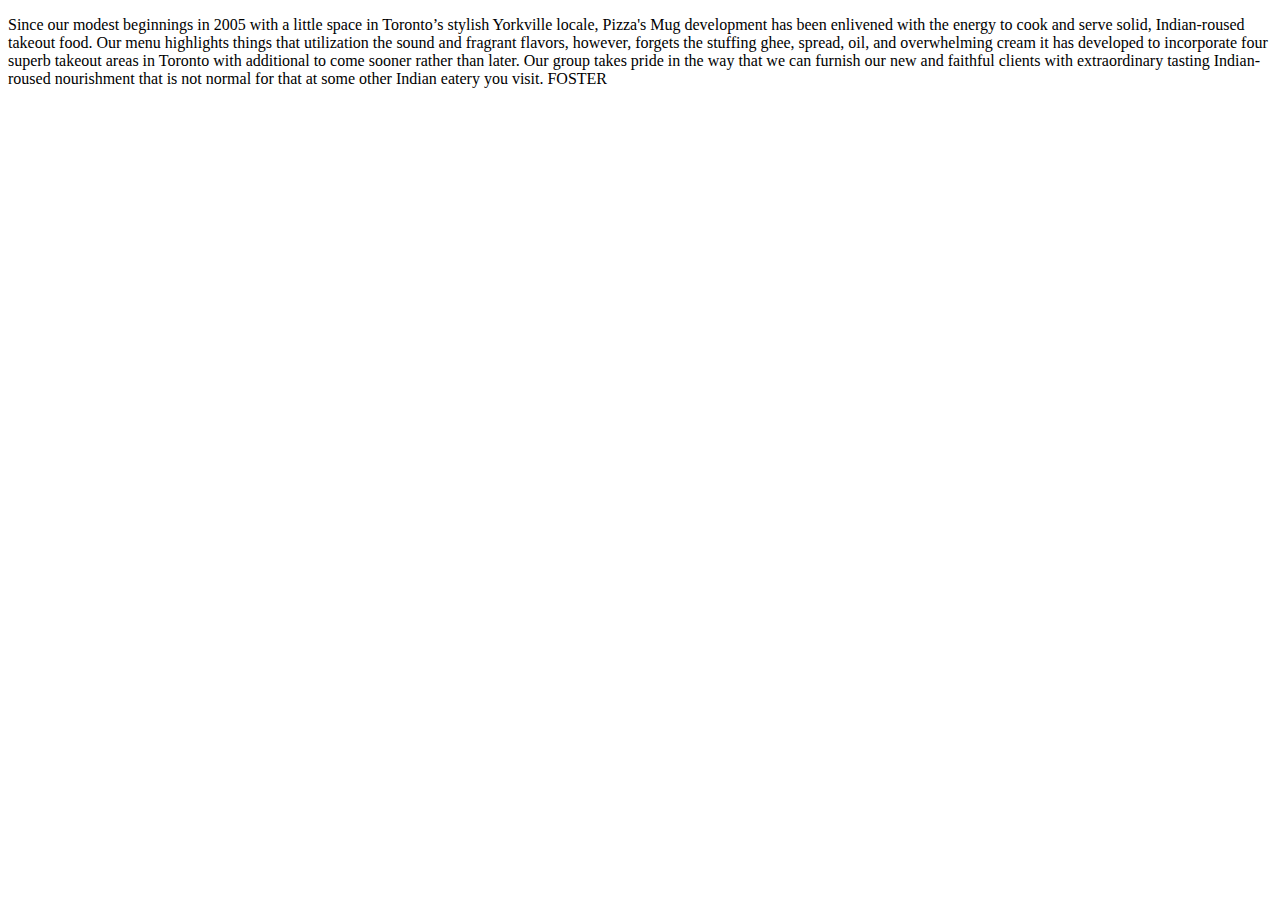
<file: about.html>
<!DOCTYPE html>
<html lang="en">
<head>
    <meta charset="UTF-8">
    <meta http-equiv="X-UA-Compatible" content="IE=edge">
    <meta name="viewport" content="width=device-width, initial-scale=1.0">
    <title>Document</title>
</head>
<body>
    <p>Since our modest beginnings in 2005 with a little space in Toronto’s stylish Yorkville locale, Pizza's Mug development has been enlivened with the energy to cook and serve solid, Indian-roused takeout food.
        Our menu highlights things that utilization the sound and fragrant flavors, however, forgets the stuffing ghee, spread, oil, and overwhelming cream
        it has developed to incorporate four superb takeout areas in Toronto with additional to come sooner rather than later. Our group takes pride in the way that we can furnish our new and faithful clients with extraordinary tasting Indian-roused nourishment that is not normal for that at some other Indian eatery you visit.
        FOSTER</p>
</body>
</html>
</file>
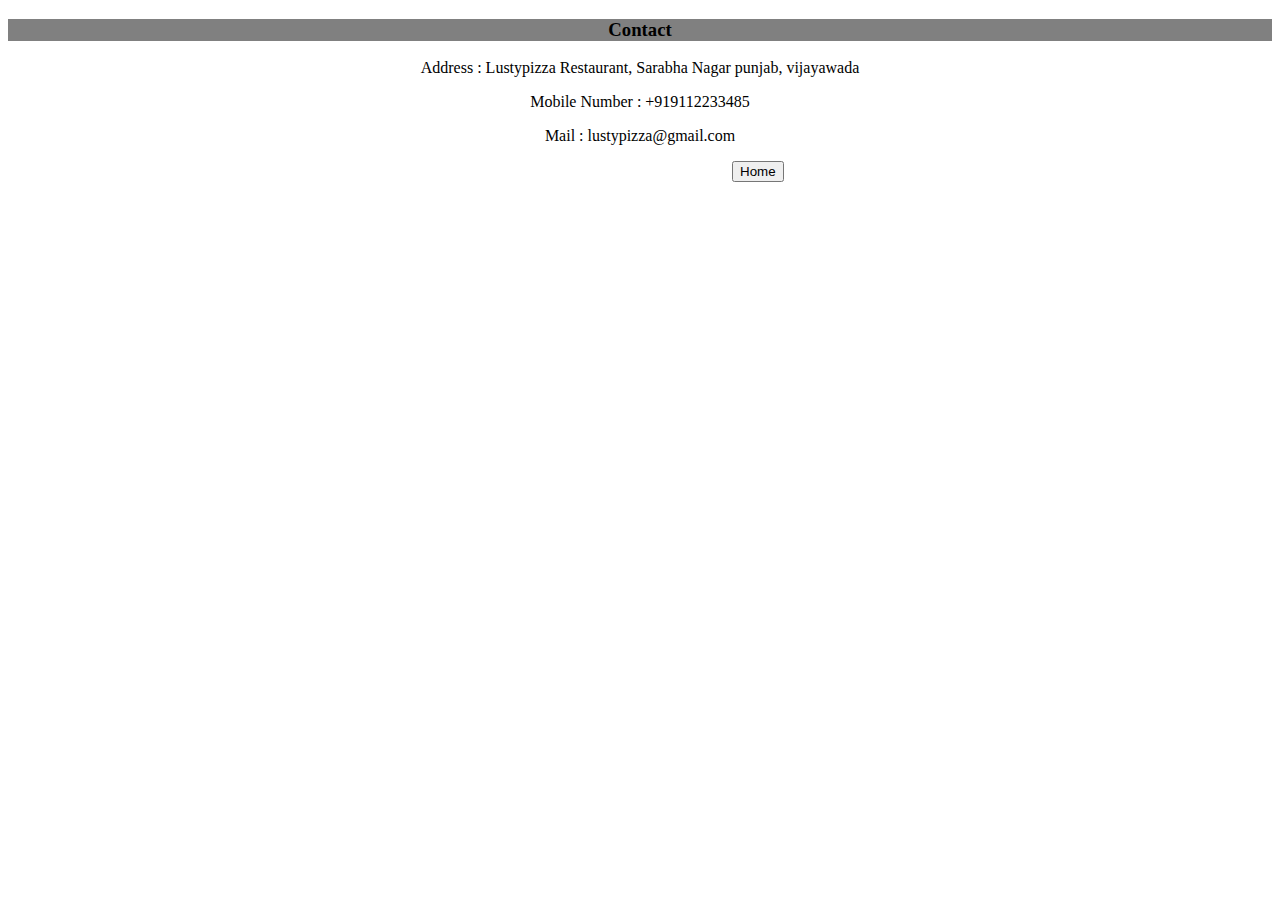
<file: contact.html>
<!DOCTYPE html>
<html>
    <head>
        <title>Contact Us</title>
</head>
<body style="background-color:white;">
  
    <h3 style="text-align: center;background-color:gray;">Contact</h3>
    <p style="text-align: center;">Address : Lustypizza Restaurant, Sarabha Nagar punjab, vijayawada</p>
    <p style="text-align:center;">
        Mobile Number : +919112233485
    </p>
    <p style="text-align: center;">Mail : lustypizza@gmail.com</p>
    &nbsp;&nbsp;&nbsp;&nbsp;&nbsp;&nbsp;&nbsp;&nbsp;&nbsp;&nbsp;&nbsp;&nbsp;&nbsp;&nbsp;&nbsp;&nbsp;&nbsp;&nbsp;&nbsp;&nbsp;&nbsp;&nbsp;&nbsp;&nbsp;&nbsp;&nbsp;&nbsp;&nbsp;&nbsp;&nbsp;&nbsp;&nbsp;&nbsp;&nbsp;&nbsp;&nbsp;&nbsp;&nbsp;&nbsp;&nbsp;&nbsp;&nbsp;&nbsp;&nbsp;&nbsp;&nbsp;&nbsp;&nbsp;&nbsp;&nbsp;&nbsp;&nbsp;&nbsp;&nbsp;&nbsp;&nbsp;&nbsp;&nbsp;&nbsp;&nbsp;&nbsp;&nbsp;&nbsp;&nbsp;&nbsp;&nbsp;&nbsp;&nbsp;&nbsp;&nbsp;&nbsp;&nbsp;&nbsp;&nbsp;&nbsp;&nbsp;&nbsp;&nbsp;&nbsp;&nbsp;&nbsp;&nbsp;&nbsp;&nbsp;&nbsp;&nbsp;&nbsp;&nbsp;&nbsp;&nbsp;&nbsp;&nbsp;&nbsp;&nbsp;&nbsp;&nbsp;&nbsp;&nbsp;&nbsp;&nbsp;&nbsp;&nbsp;&nbsp;&nbsp;&nbsp;&nbsp;&nbsp;&nbsp;&nbsp;&nbsp;&nbsp;&nbsp;&nbsp;&nbsp;&nbsp;&nbsp;&nbsp;&nbsp;&nbsp;&nbsp;&nbsp;&nbsp;&nbsp;&nbsp;&nbsp;&nbsp;&nbsp;&nbsp;&nbsp;&nbsp;&nbsp;&nbsp;&nbsp;&nbsp;&nbsp;&nbsp;&nbsp;&nbsp;&nbsp;&nbsp;&nbsp;&nbsp;&nbsp;&nbsp;&nbsp;&nbsp;&nbsp;&nbsp;&nbsp;&nbsp;&nbsp;&nbsp;&nbsp;&nbsp;&nbsp;&nbsp;&nbsp;&nbsp;&nbsp;&nbsp;&nbsp;&nbsp;&nbsp;&nbsp;&nbsp;&nbsp;&nbsp;&nbsp;&nbsp;&nbsp;&nbsp;&nbsp;&nbsp;&nbsp;&nbsp;&nbsp;&nbsp;&nbsp;&nbsp;&nbsp;&nbsp;<a href="pizza.html"><button type="button">Home</button></a>
    
</body>
</html>
</file>
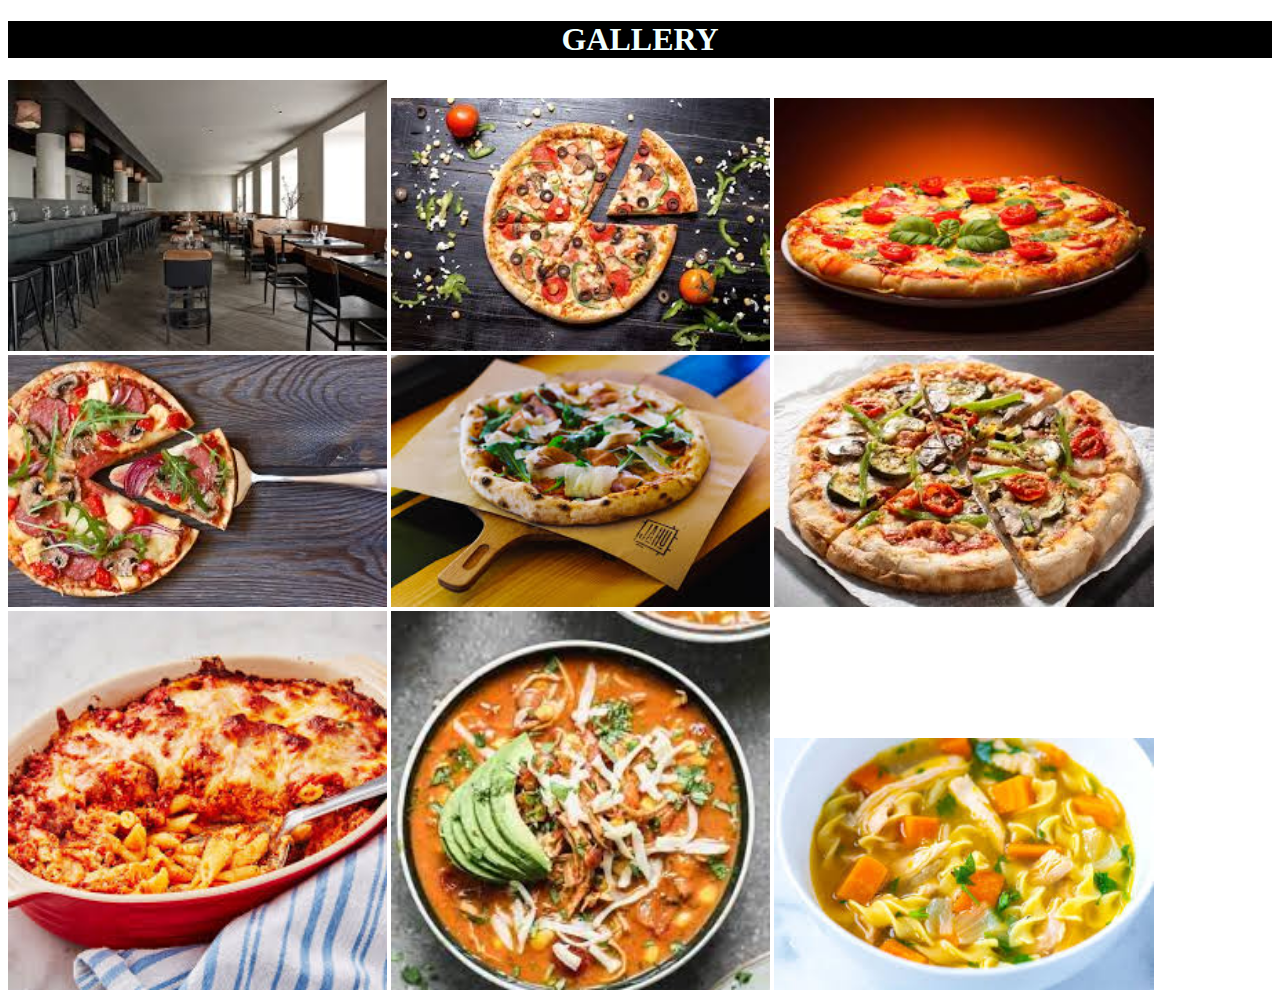
<file: gallery.html>
<!DOCTYPE html>
<html lang="en">
<head>
    <meta charset="UTF-8">
    <meta http-equiv="X-UA-Compatible" content="IE=edge">
    <meta name="viewport" content="width=device-width, initial-scale=1.0">
    <title>Document</title>
   
</head>
<body>
    <h1 style="text-align: center; background-color:black; color:azure">GALLERY</h1>
    <img src="r.jpeg" alt="" width="30%">
    <img src="2.jpeg" alt="" width="30%">
    <img src="3.jpeg" alt="" width="30%">
    <img src="4.jpeg" alt="" width="30%">
    <img src="5.jpeg" alt="" width="30%">
    <img src="6.jpeg" alt="" width="30%">
    <img src="7.jpeg" alt="" width="30%">
    <img src="8.jpeg" alt="" width="30%">
    <img src="9.jpeg" alt="" width="30%">
</body>
</html>
</file>
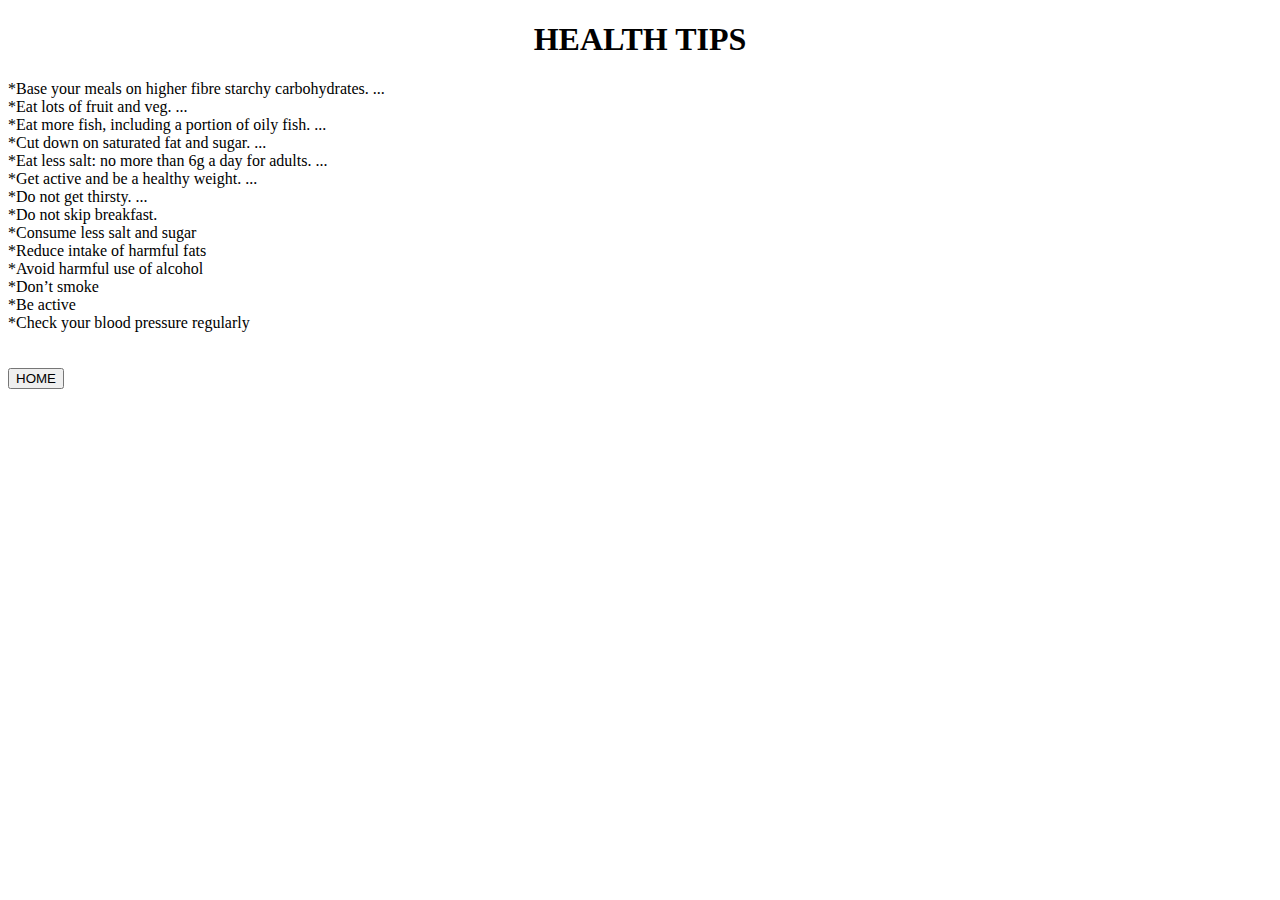
<file: health_tips.html>
<!DOCTYPE html>
<html lang="en">
<head>
    <meta charset="UTF-8">
    <meta http-equiv="X-UA-Compatible" content="IE=edge">
    <meta name="viewport" content="width=device-width, initial-scale=1.0">
    <title>Document</title>
</head>
<body>
    <h1 style="text-align:center;">HEALTH TIPS</h1>
    <p>
        *Base your meals on higher fibre starchy carbohydrates. ... <br>
        *Eat lots of fruit and veg. ... <br>
        *Eat more fish, including a portion of oily fish. ... <br>
        *Cut down on saturated fat and sugar. ... <br>
        *Eat less salt: no more than 6g a day for adults. ...<br>
        *Get active and be a healthy weight. ...<br>
        *Do not get thirsty. ... <br>
        *Do not skip breakfast. <br>
        *Consume less salt and sugar <br>
        *Reduce intake of harmful fats <br>
        *Avoid harmful use of alcohol <br>
        *Don’t smoke <br>
        *Be active <br>
        *Check your blood pressure regularly <br>
        <br><br>
        <a href="pizza.html"><button type="button">HOME</button></a>






    </p>
</body>
</html>
</file>
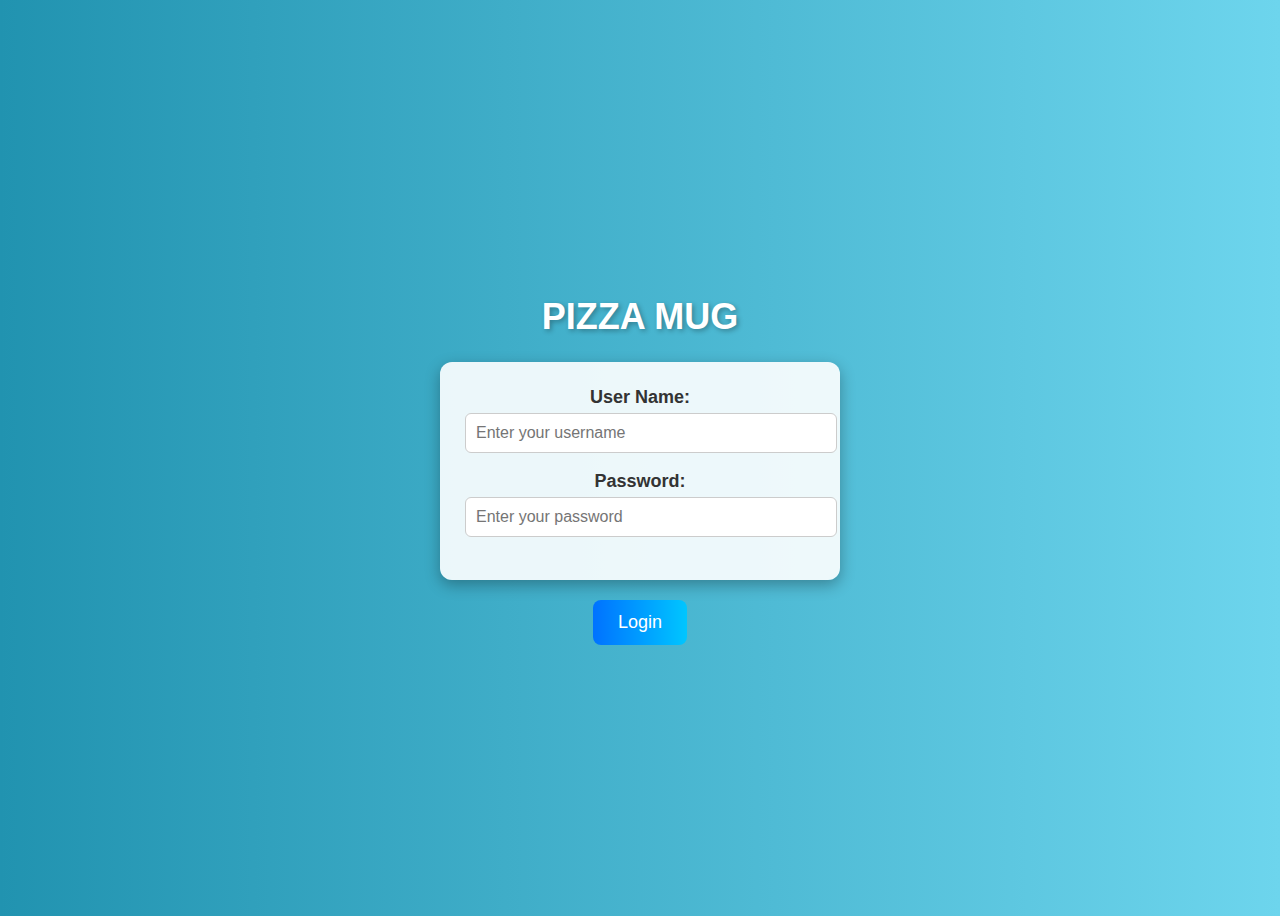
<file: login.html>
<!DOCTYPE html>
<html lang="en">
<head>
    <meta charset="UTF-8">
    <meta http-equiv="X-UA-Compatible" content="IE=edge">
    <meta name="viewport" content="width=device-width, initial-scale=1.0">
    <title>Login - Pizza MUG</title>
    <link rel="stylesheet" href="login.css">
</head>

<body class="body"> 
     
    <h1>PIZZA MUG</h1>
    
    <div class="login">
        <label for="username">User Name:</label>
        <input type="text" id="username" placeholder="Enter your username">
        <br><br>
        <label for="password">Password:</label>
        <input type="password" id="password" placeholder="Enter your password">
        <br><br>
    </div>

    <div class="go">
        <button onclick="location.href='index.html'">Login</button>
    </div>

</body>

</html>
</file>
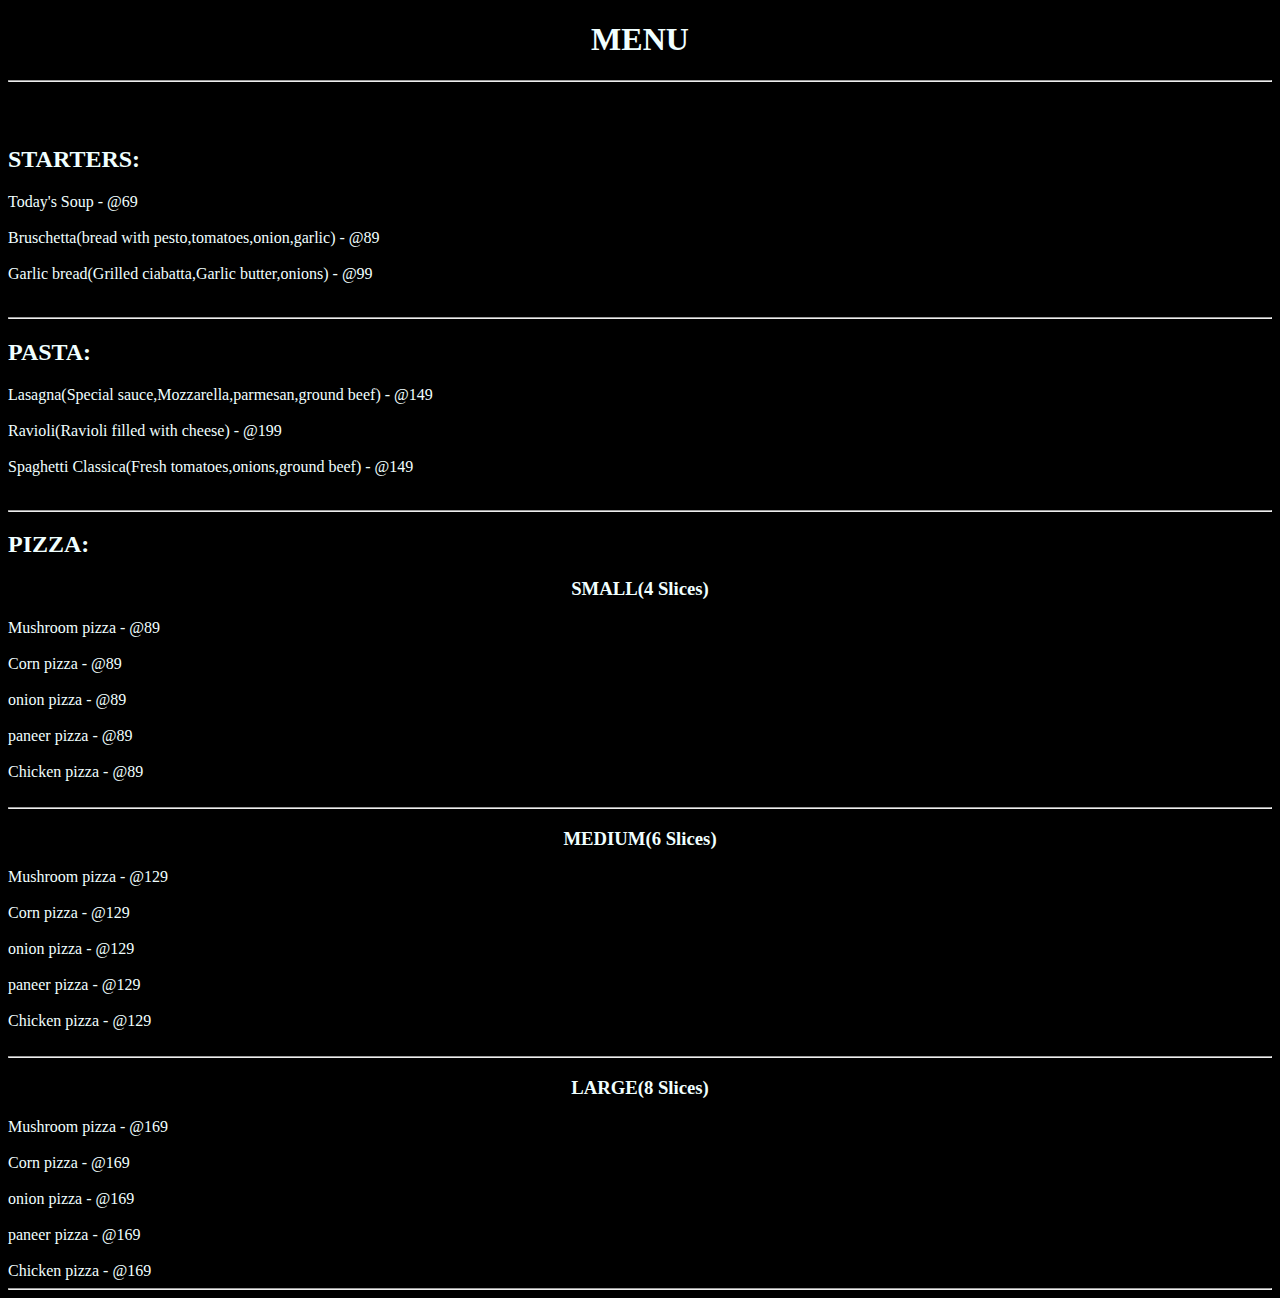
<file: menu.html>
<!DOCTYPE html>
<html lang="en">
<head>
    <meta charset="UTF-8">
    <meta http-equiv="X-UA-Compatible" content="IE=edge">
    <meta name="viewport" content="width=device-width, initial-scale=1.0">
    <title>Document</title>
</head>
<body style="background-color: black; color:azure;" >
    <h1 style="text-align: center;">MENU</h1><hr>
<br><br>
    <h2>STARTERS:</h2>
    <p>
        Today's Soup - @69
<br><br>
        Bruschetta(bread with pesto,tomatoes,onion,garlic) - @89
        <br><br>
        Garlic bread(Grilled ciabatta,Garlic butter,onions) - @99
        <br><br>

    </p><hr>
    <h2>PASTA:</h2>
    
    <p>
        Lasagna(Special sauce,Mozzarella,parmesan,ground beef) - @149
        <br><br>
        Ravioli(Ravioli filled with cheese) - @199
        <br><br>
        Spaghetti Classica(Fresh tomatoes,onions,ground beef) - @149
        <br><br>
    </p><hr>

    <h2>PIZZA:</h2>
    <h3 style="text-align:center;">SMALL(4 Slices)</h3>
    
    Mushroom pizza - @89
    <br><br>
    Corn pizza - @89
    <br><br>
    onion pizza - @89
    <br><br>
    paneer pizza - @89
    <br><br>
    Chicken pizza - @89
    <br><br><hr>
    <h3 style="text-align: center;">MEDIUM(6 Slices)</h3>
    Mushroom pizza - @129
    <br><br>
    Corn pizza - @129
    <br><br>
    onion pizza - @129
    <br><br>
    paneer pizza - @129
    <br><br>
    Chicken pizza - @129
    <br><br><hr>
    <h3 style="text-align:center ;">LARGE(8 Slices)</h3>
    Mushroom pizza - @169
    <br><br>
    Corn pizza - @169
    <br><br>
    onion pizza - @169
    <br><br>
    paneer pizza - @169
    <br><br>
    Chicken pizza - @169
    <hr>


</body>
</html>
</file>
<file: login.css>
/* General Body Styling */
body {
    font-family: Arial, sans-serif;
    background: linear-gradient(to right, #2193b0, #6dd5ed); /* Blue Gradient */
    text-align: center;
    height: 100vh;
    display: flex;
    flex-direction: column;
    justify-content: center;
    align-items: center;
}

/* Heading Styling */
h1 {
    color: #fff;
    font-size: 36px;
    font-weight: bold;
    text-shadow: 2px 2px 5px rgba(0, 0, 0, 0.3);
}

/* Login Box Styling */
.login {
    background-color: rgba(255, 255, 255, 0.9);
    width: 350px;
    padding: 25px;
    border-radius: 12px;
    box-shadow: 0px 5px 15px rgba(0, 0, 0, 0.3);
}

.login label {
    font-size: 18px;
    font-weight: bold;
    color: #333;
}

.login input {
    width: 100%;
    padding: 10px;
    margin-top: 5px;
    border: 1px solid #ccc;
    border-radius: 6px;
    font-size: 16px;
}

/* Button Styling */
.go {
    margin-top: 20px;
}

.go button {
    background: linear-gradient(to right, #0072ff, #00c6ff); /* Blue Button */
    color: white;
    padding: 12px 25px;
    border: none;
    font-size: 18px;
    border-radius: 8px;
    cursor: pointer;
    transition: 0.3s;
}

.go button:hover {
    background: linear-gradient(to right, #00c6ff, #0072ff);
    transform: scale(1.05);
    box-shadow: 0px 4px 10px rgba(0, 0, 0, 0.2);
}
</file>
